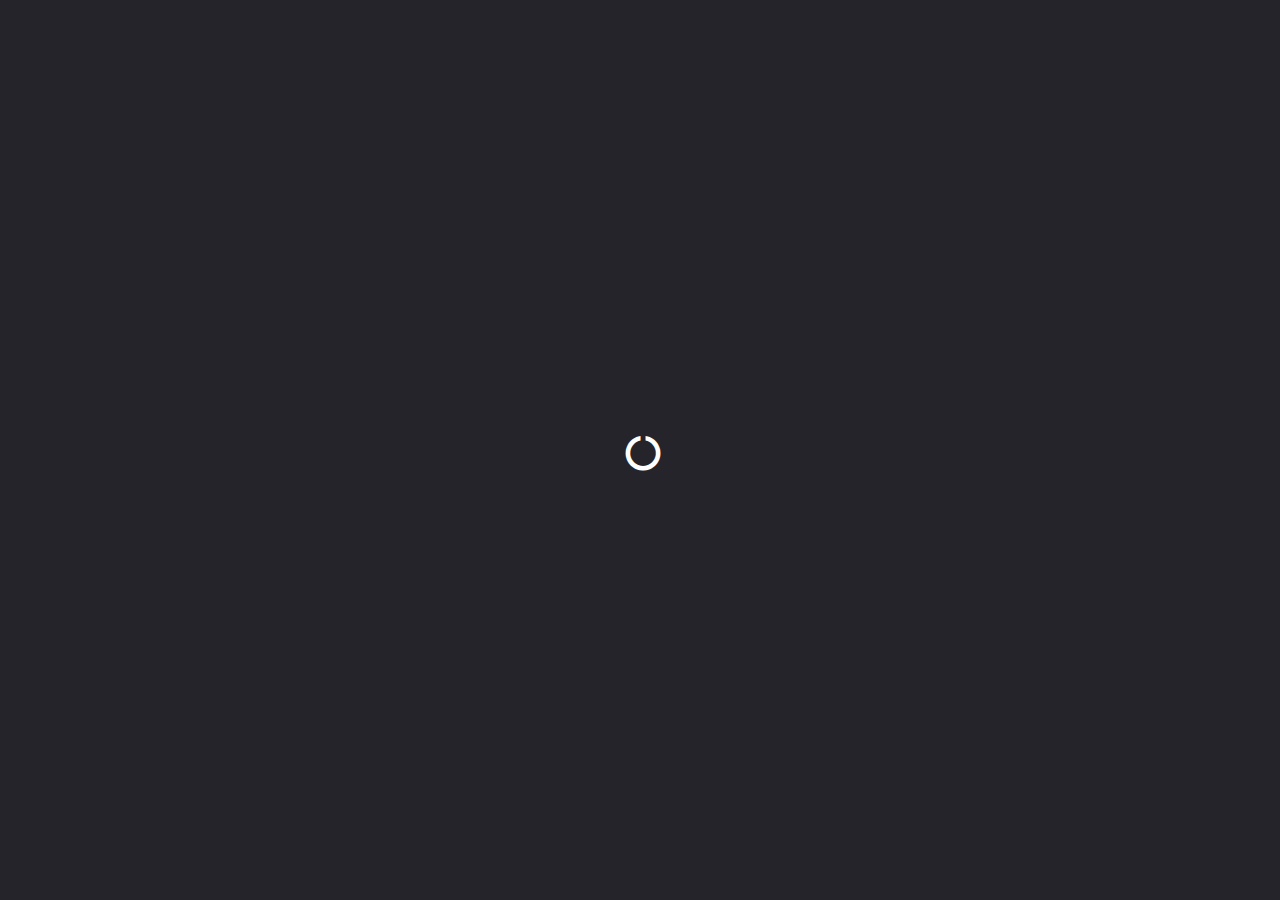
<file: cv/index.html>
<!DOCTYPE html>
<html>
  <head>
    <meta charset="UTF-8">
    <meta name="viewport" content="width=device-width, initial-scale=1, maximum-scale=1">
    <title>Kevin McGovern's Profile</title>
    <link href="https://fonts.googleapis.com/css?family=Montserrat" rel="stylesheet">
    <link rel="stylesheet" type="text/css" href="assets/css/bootstrap-flatly.css" media="screen" />
    <style>
    /* ==========================================================================
    Inline critical CSS to increase performance on page load times
    ========================================================================== */
    /* ==========================================================================
    Preloader Style
    ========================================================================== */
    .preloader {
        position: fixed;
        top: 0;
        left: 0;
        right: 0;
        bottom: 0;
        z-index: 999999;
        background: #24242a;
    }
    .preloader i {
        color: #fff;
        position: absolute;
        font-size: 36px;
        line-height: 36px;
        top: 50%;
        left: 50%;
        height: 36px;
        width: 36px;
        margin-top: -15px;
        margin-left: -15px;
        display: inline-block;
    }
    /* ==========================================================================
    Background image
    ========================================================================== */
    body {
        background-position: center;
        background-size   : cover;
        background-repeat : no-repeat;
        background-color  : #cccccc;
    }
    /* ==========================================================================
    Image for circle at top of page
    ========================================================================== */
    .circleImg {
        display: block;
        margin: auto;
        width: 250px;
        height: 250px;
        opacity: 1.0;
        background: #E6E7ED;
        -moz-border-radius: 125px;
        -webkit-border-radius: 125px;
        background-position:50% 50%;
        background-size: cover;
        background-repeat:no-repeat;
    }
    /* ==========================================================================
    Make overlay semi-transparent
    ========================================================================== */
    #fullWrapper{
        background-color: rgba(245, 245, 245, 0.9);
    }
    /* ==========================================================================
    Make google styles the default font family
    ========================================================================== */
    h1, h2, h3, h4, h5, h6 {
        font-family: 'Montserrat', sans-serif;
    }
    p, div {
        font-family: 'Montserrat', sans-serif;
    }
    .skillLink {
        color: black;
    }
    #innerDocNav{
      margin: 30px 0;
      border: #bbb 1px solid;
      border-radius: 10px;
    }
    .skillsHeaders {
      margin-left: 20px;
    }
    .flexContainer {
      display:                 flex;
      display:                 -webkit-flex; /* Safari 8 */
      flex-wrap:               wrap;
      -webkit-flex-wrap:       wrap;         /* Safari 8 */
      justify-content:         center;
      -webkit-justify-content: center;       /* Safari 8 */
      margin: 15px 0;
    }
    .flexItem{
      margin: auto;  /* Magic! */
    }
    /* Small screens */
    @media all and (max-width: 500px) {
      .flexContainer {
        /* On small screens use vertical items instead of horizontal */
        flex-direction:        column;
        justify-content:       center;
      }
    }
    #cvDetails li.list-group-item.active {
      margin-top: 10px;
    }
    div.tooltip { 
      position      : absolute;
      text-align    : center;
      width         : 150px;
      padding       : 2px;
      font          : 12px sans-serif;
      background    : lightgrey;
      border        : 0px;
      border-radius : 8px;
      pointer-events: none;
    }
    .yAxis.gantt line {
      display       : none;
    }
    </style>
    <link rel="stylesheet" type="text/css" href="assets/css/temp_img.css" media="screen" />
    <link rel="stylesheet" href="https://maxcdn.bootstrapcdn.com/font-awesome/4.4.0/css/font-awesome.min.css">

  </head>
  <body>
    <!-- Preloader
	============================================= -->
    <div class="preloader"><i class="fa fa-circle-o-notch fa-spin fa-2x"></i></div>
    <!-- Nav
	============================================= -->

    <!-- Welcome
	============================================= -->
    <section id="welcome">
      <div class="container">
        <div class="panel panel-default" id="fullWrapper"  data-spy="scroll" data-target="#innerDocNav">
          <div class="panel-body">
            <div id="sectHeader">
              <div class="circleImg" id="nay"></div>
              <h1 class="text-center">Kevin McGovern</h1>
              <h4 class="text-center">Data Visualization Expert</h4>
              <div id="profileLinks" class="flexContainer"></div>

              <div id="about"></div>
            </div>

            <div id="sectSkills">
              <h3 class="text-center">Skills and Interests</h3>

              <h4 class="skillsHeaders text-center">Technologies Kevin is Most Interested In</h4>
              <div class="row" id="skillsInterestsRow"></div>
              <hr class="sep">

              <h3 class="skillsHeaders text-center">Skills</h3>
              <div id="skillsVizDiv"></div>
            </div>

            <div id="sectExperience">
              <h3 class="text-center">Experience</h3>
              <div id="cvGannt"></div>
              <h4 class="text-center">Experience Details</h4>
              <ul class="list-group" id="cvDetails"></ul>
            </div>
            <div id="sectProjects">
              <h3 class="text-center">Other Projects</h3>
            </div>
            <div id="sectFooter">
              <h6 class="text-center"><a href="https://github.com/mcgovey/d3-interactive-profile">Designed and Developed by Kevin McGovern</a></h6>
            </div>
          </div>

        </div>
      </div>
    </section>


  <script
  src="https://code.jquery.com/jquery-3.1.1.min.js"
  integrity="sha256-hVVnYaiADRTO2PzUGmuLJr8BLUSjGIZsDYGmIJLv2b8="
  crossorigin="anonymous"></script>

  <!-- Moment.js for date handling -->
  <script src="https://momentjs.com/downloads/moment.js"></script>

  <!-- D3 Library JS -->
  <script src="//d3js.org/d3.v4.min.js"></script>

  <!-- D3 Scale Library -->
  <script src="https://d3js.org/d3-scale-chromatic.v1.min.js"></script>

  <!-- Local js -->
  <script src="assets/js/bootstrap.min.js"></script>
  <script src="assets/js/drawSkills.js"></script>
  <script src="assets/js/profile.js"></script>
  </body>
</html>
</file>
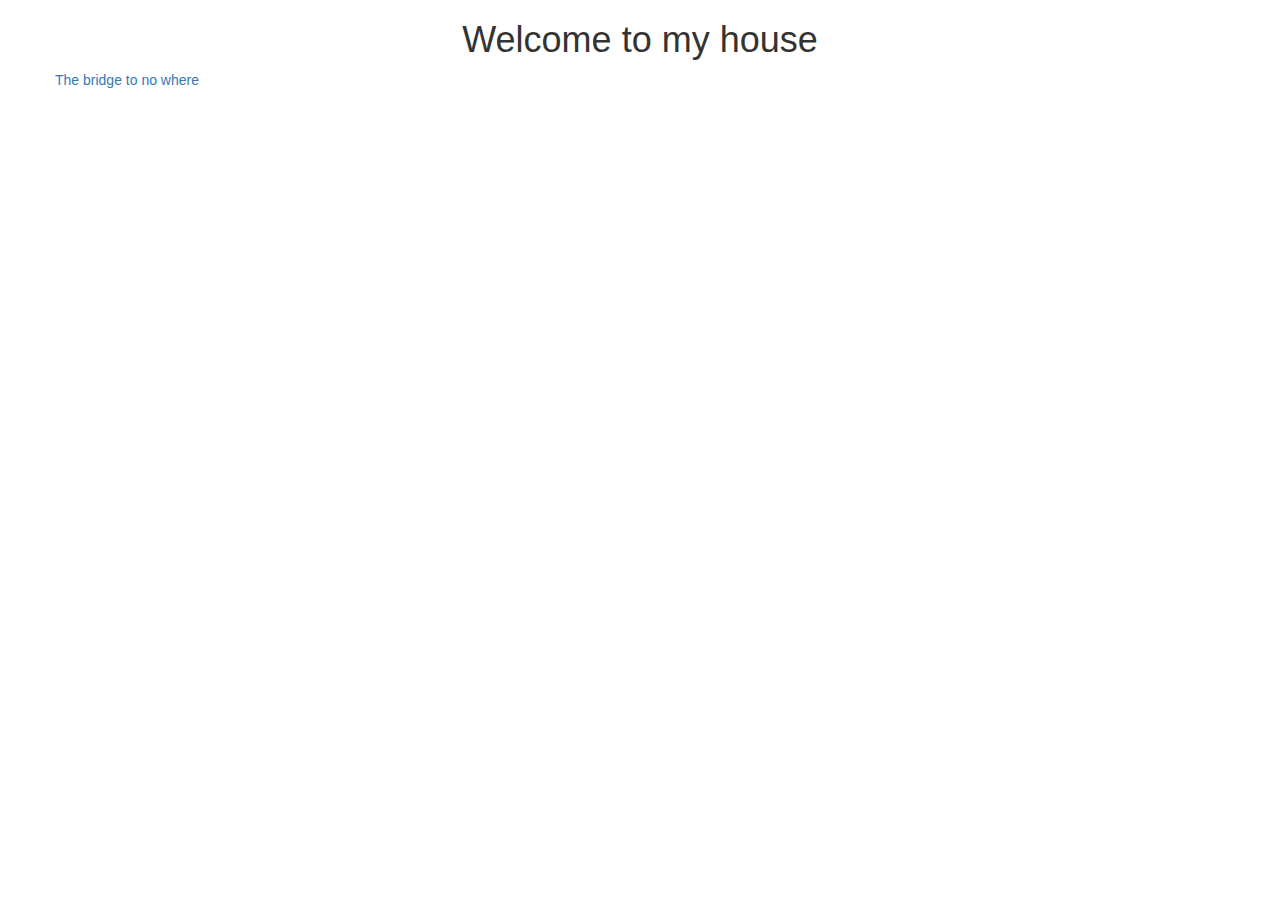
<file: qliksense-extension-tutorial/index.html>
<!DOCTYPE html>
<html>
    <head>
        <link rel="stylesheet" href="https://maxcdn.bootstrapcdn.com/bootstrap/3.3.6/css/bootstrap.min.css">
    </head>
<body>
<h1 class="text-center">Welcome to my house</h1>
<div class="container">
	<div class="row">
		<div class="col-med-3"><a href="#">The bridge to no where</a></div>
	</div>
</div>
<script src="https://maxcdn.bootstrapcdn.com/bootstrap/3.3.6/js/bootstrap.min.js"></script>
</body>
</html>
</file>
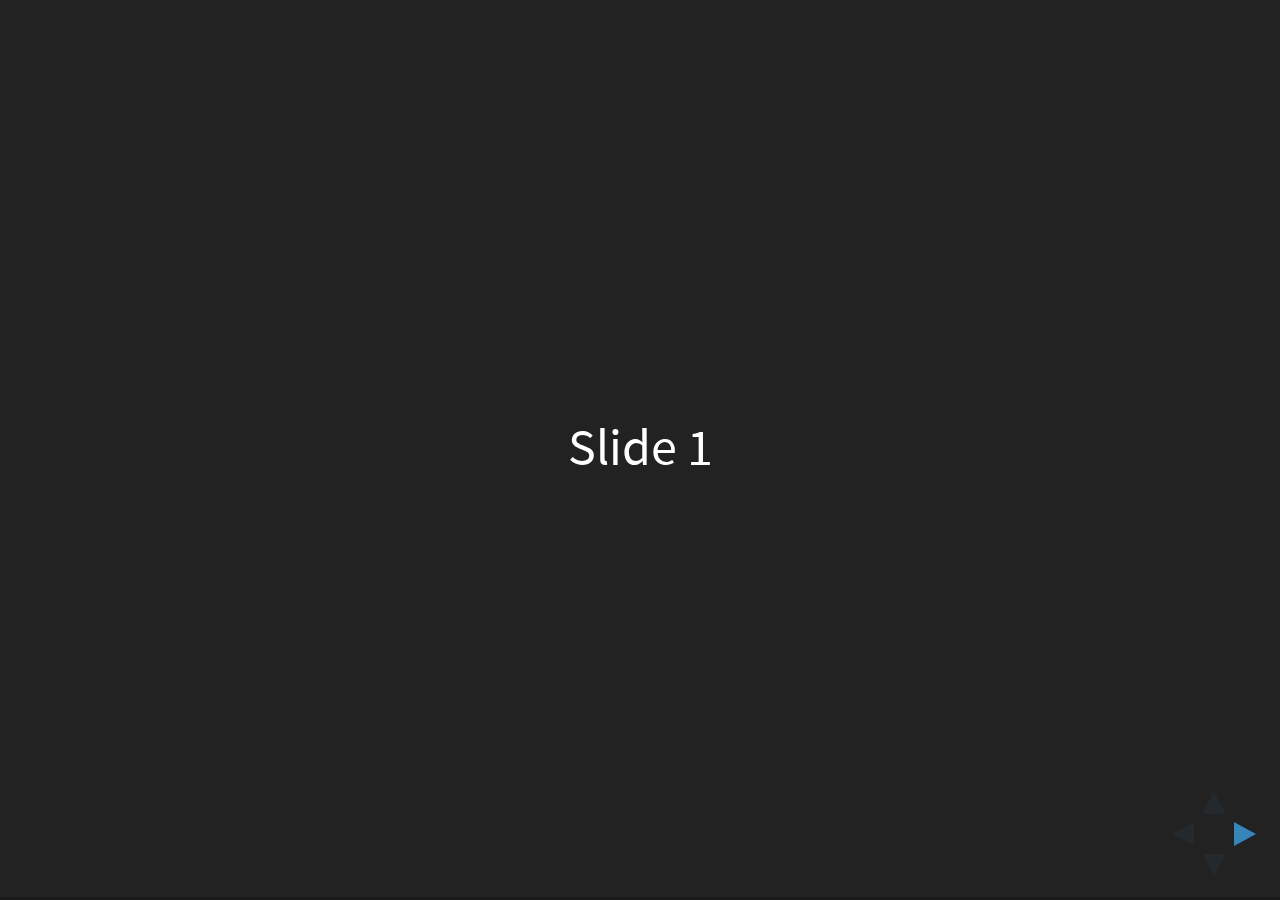
<file: reveallib/index.html>
<!doctype html>
<html>
	<head>
		<meta charset="utf-8">
		<meta name="viewport" content="width=device-width, initial-scale=1.0, maximum-scale=1.0, user-scalable=no">

		<title>reveal.js</title>

		<link rel="stylesheet" href="css/reveal.css">
		<link rel="stylesheet" href="css/theme/black.css">

		<!-- Theme used for syntax highlighting of code -->
		<link rel="stylesheet" href="lib/css/zenburn.css">

		<!-- Printing and PDF exports -->
		<script>
			var link = document.createElement( 'link' );
			link.rel = 'stylesheet';
			link.type = 'text/css';
			link.href = window.location.search.match( /print-pdf/gi ) ? 'css/print/pdf.css' : 'css/print/paper.css';
			document.getElementsByTagName( 'head' )[0].appendChild( link );
		</script>
	</head>
	<body>
		<div class="reveal">
			<div class="slides">
				<section>Slide 1</section>
				<section>Slide 2</section>
			</div>
		</div>

		<script src="lib/js/head.min.js"></script>
		<script src="js/reveal.js"></script>

		<script>
			// More info https://github.com/hakimel/reveal.js#configuration
			Reveal.initialize({
				history: true,

				// More info https://github.com/hakimel/reveal.js#dependencies
				dependencies: [
					{ src: 'plugin/markdown/marked.js' },
					{ src: 'plugin/markdown/markdown.js' },
					{ src: 'plugin/notes/notes.js', async: true },
					{ src: 'plugin/highlight/highlight.js', async: true, callback: function() { hljs.initHighlightingOnLoad(); } }
				]
			});
		</script>
	</body>
</html>
</file>
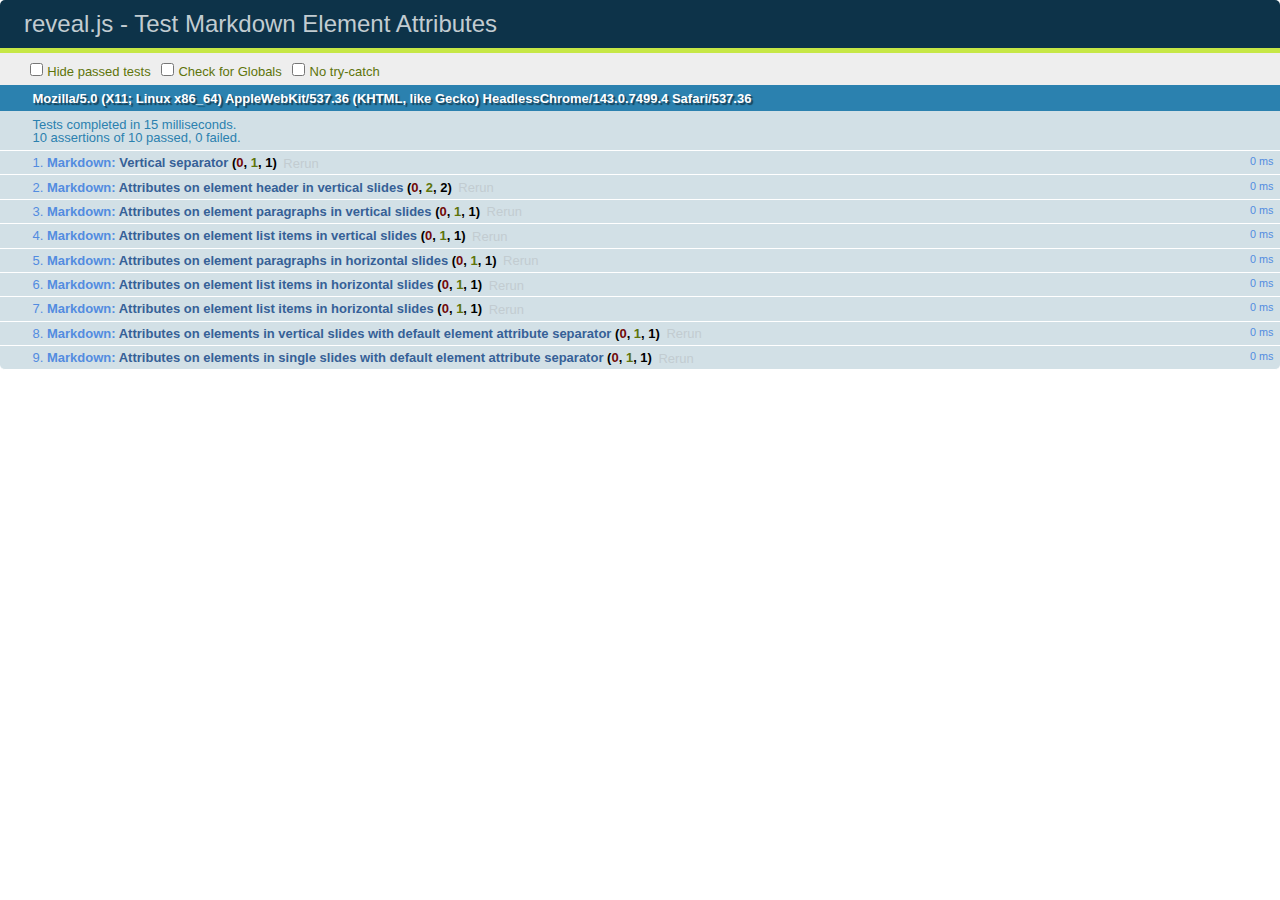
<file: reveallib/test/test-markdown-element-attributes.html>
<!doctype html>
<html lang="en">

	<head>
		<meta charset="utf-8">

		<title>reveal.js - Test Markdown Element Attributes</title>

		<link rel="stylesheet" href="../css/reveal.css">
		<link rel="stylesheet" href="qunit-1.12.0.css">
	</head>

	<body style="overflow: auto;">

		<div id="qunit"></div>
		<div id="qunit-fixture"></div>

		<div class="reveal" style="display: none;">

			<div class="slides">

				<!-- <section data-markdown="example.md" data-separator="^\n\n\n" data-separator-vertical="^\n\n"></section> -->

				<!-- Slides are separated by newline + three dashes + newline, vertical slides identical but two dashes -->
				<section data-markdown data-separator="^\n---\n$" data-separator-vertical="^\n--\n$" data-element-attributes="{_\s*?([^}]+?)}">>
					<script type="text/template">
						## Slide 1.1
						<!-- {_class="fragment fade-out" data-fragment-index="1"} -->

						--

						## Slide 1.2
						<!-- {_class="fragment shrink"} -->

						Paragraph 1
						<!-- {_class="fragment grow"} -->

						Paragraph 2
						<!-- {_class="fragment grow"} -->

						- list item 1 <!-- {_class="fragment grow"} -->
						- list item 2 <!-- {_class="fragment grow"} -->
						- list item 3 <!-- {_class="fragment grow"} -->


						---

						## Slide 2


						Paragraph 1.2  
						multi-line <!-- {_class="fragment highlight-red"} -->

						Paragraph 2.2 <!-- {_class="fragment highlight-red"} -->

						Paragraph 2.3 <!-- {_class="fragment highlight-red"} -->

						Paragraph 2.4 <!-- {_class="fragment highlight-red"} -->

						- list item 1 <!-- {_class="fragment highlight-green"} -->
						- list item 2<!-- {_class="fragment highlight-green"} -->
						- list item 3<!-- {_class="fragment highlight-green"} -->
						- list item 4
						<!-- {_class="fragment highlight-green"} -->
						- list item 5<!-- {_class="fragment highlight-green"} -->

						Test

						![Example Picture](examples/assets/image2.png)
						<!-- {_class="reveal stretch"} -->

					</script>
				</section>



				<section 	data-markdown data-separator="^\n\n\n"
									data-separator-vertical="^\n\n"
									data-separator-notes="^Note:"
									data-charset="utf-8">
					<script type="text/template">
						# Test attributes in Markdown with default separator
						## Slide 1 Def <!-- .element: class="fragment highlight-red" data-fragment-index="1" -->


						## Slide 2 Def
						<!-- .element: class="fragment highlight-red" -->

					</script>
				</section>

				<section data-markdown>
				  <script type="text/template">
					## Hello world
					A paragraph
					<!-- .element: class="fragment highlight-blue" -->
				  </script>
				</section>

				<section data-markdown>
				  <script type="text/template">
					## Hello world

					Multiple  
					Line
					<!-- .element: class="fragment highlight-blue" -->
				  </script>
				</section>

				<section data-markdown>
				  <script type="text/template">
					## Hello world

					Test<!-- .element: class="fragment highlight-blue" -->

					More Test
				  </script>
				</section>


			</div>

		</div>

		<script src="../lib/js/head.min.js"></script>
		<script src="../js/reveal.js"></script>
		<script src="../plugin/markdown/marked.js"></script>
		<script src="../plugin/markdown/markdown.js"></script>
		<script src="qunit-1.12.0.js"></script>

		<script src="test-markdown-element-attributes.js"></script>

	</body>
</html>
</file>
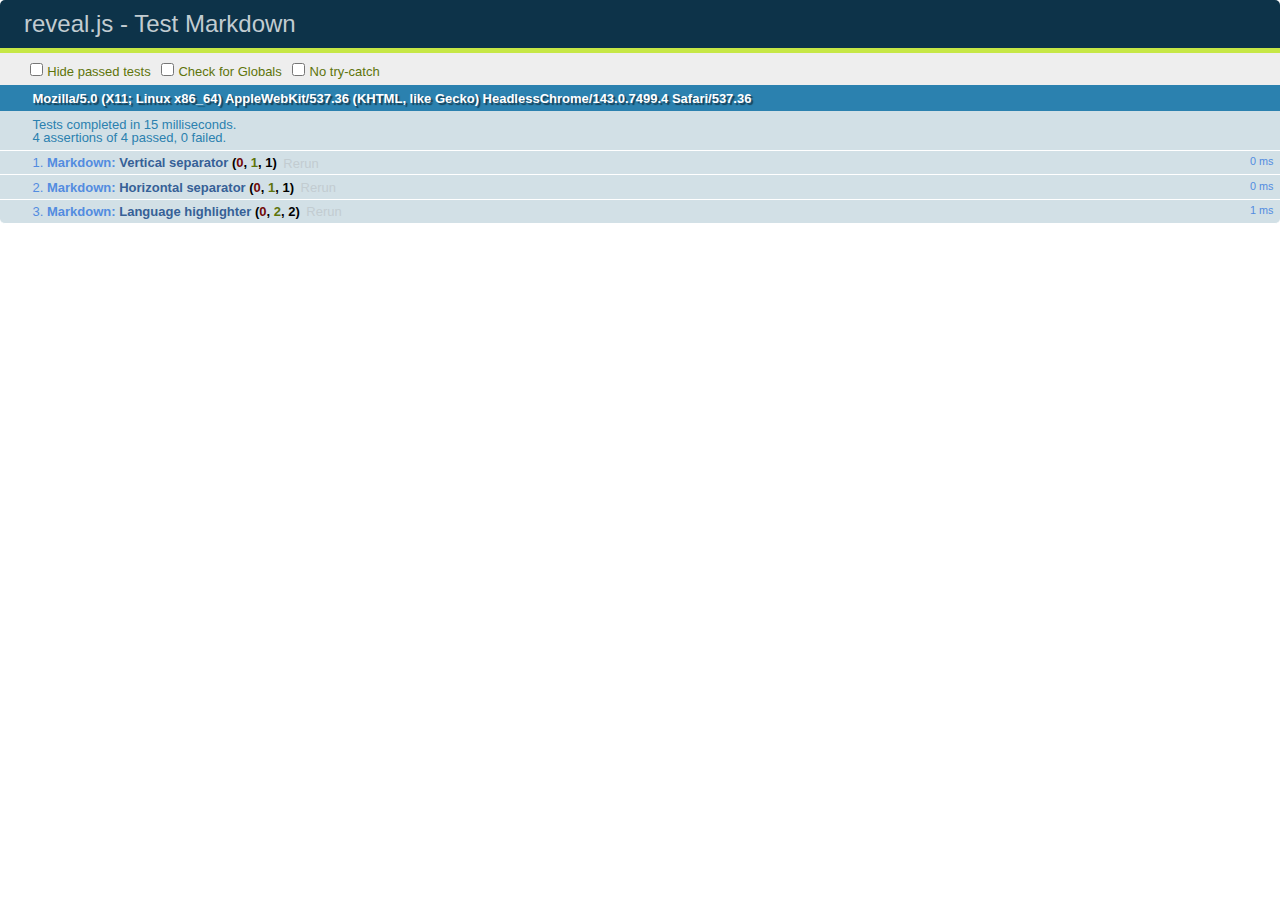
<file: reveallib/test/test-markdown-external.html>
<!doctype html>
<html lang="en">

	<head>
		<meta charset="utf-8">

		<title>reveal.js - Test Markdown</title>

		<link rel="stylesheet" href="../css/reveal.css">
		<link rel="stylesheet" href="qunit-1.12.0.css">
	</head>

	<body style="overflow: auto;">

		<div id="qunit"></div>
  		<div id="qunit-fixture"></div>

		<div class="reveal" style="display: none;">

			<div class="slides">
				<section data-markdown="simple.md" data-separator="^\n\n\n" data-separator-vertical="^\n\n"></section>
			</div>

		</div>

		<script src="../lib/js/head.min.js"></script>
		<script src="../js/reveal.js"></script>
		<script src="../plugin/highlight/highlight.js"></script>
		<script src="../plugin/markdown/marked.js"></script>
		<script src="../plugin/markdown/markdown.js"></script>
		<script src="qunit-1.12.0.js"></script>

		<script src="test-markdown-external.js"></script>

	</body>
</html>
</file>
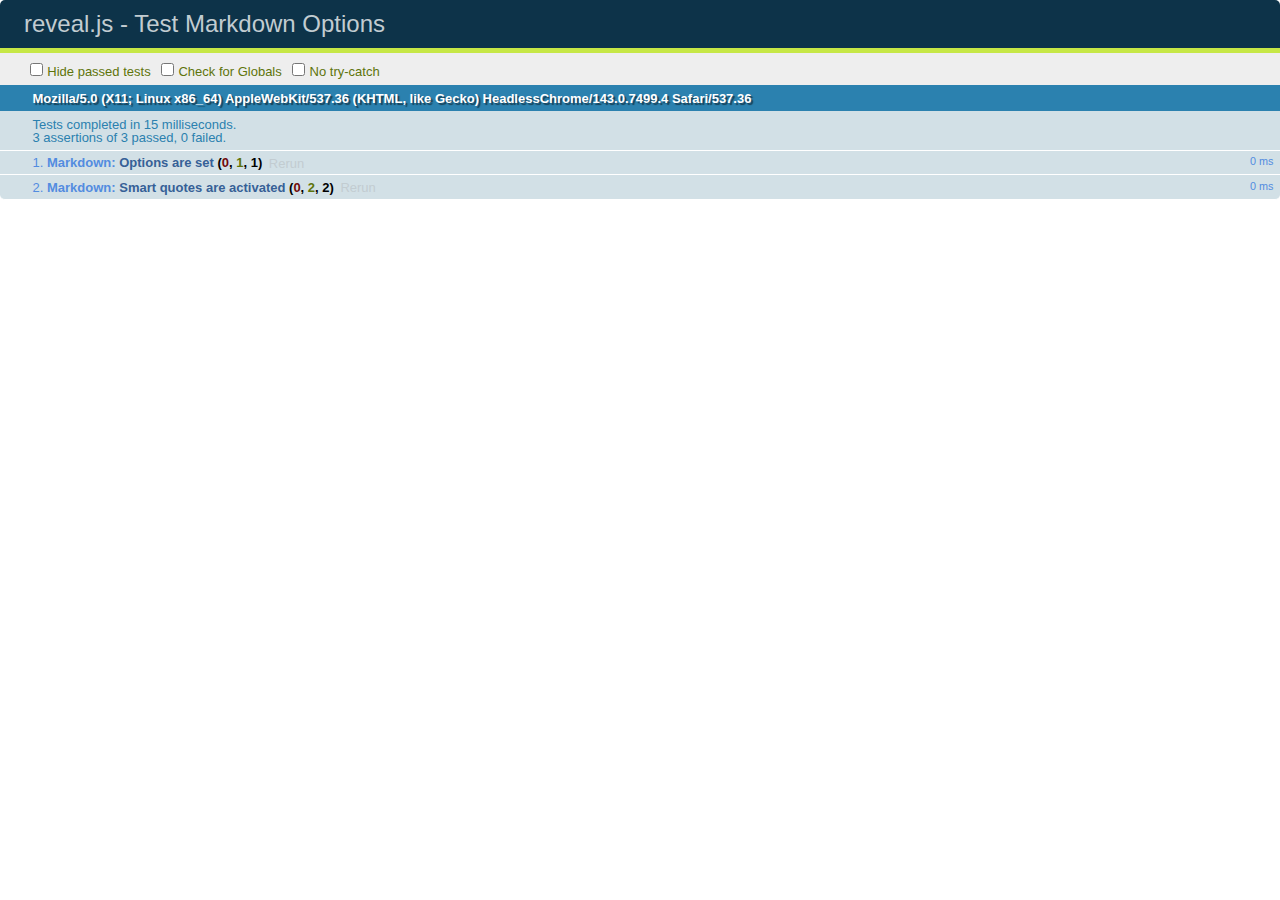
<file: reveallib/test/test-markdown-options.html>
<!doctype html>
<html lang="en">

	<head>
		<meta charset="utf-8">

		<title>reveal.js - Test Markdown Options</title>

		<link rel="stylesheet" href="../css/reveal.css">
		<link rel="stylesheet" href="qunit-1.12.0.css">
	</head>

	<body style="overflow: auto;">

		<div id="qunit"></div>
		<div id="qunit-fixture"></div>

		<div class="reveal" style="display: none;">

			<div class="slides">

				<section data-markdown>
					<script type="text/template">
						## Testing Markdown Options

						This "slide" should contain 'smart' quotes.
					</script>
				</section>

			</div>

		</div>

		<script src="../lib/js/head.min.js"></script>
		<script src="../js/reveal.js"></script>
		<script src="qunit-1.12.0.js"></script>

		<script src="test-markdown-options.js"></script>

	</body>
</html>
</file>
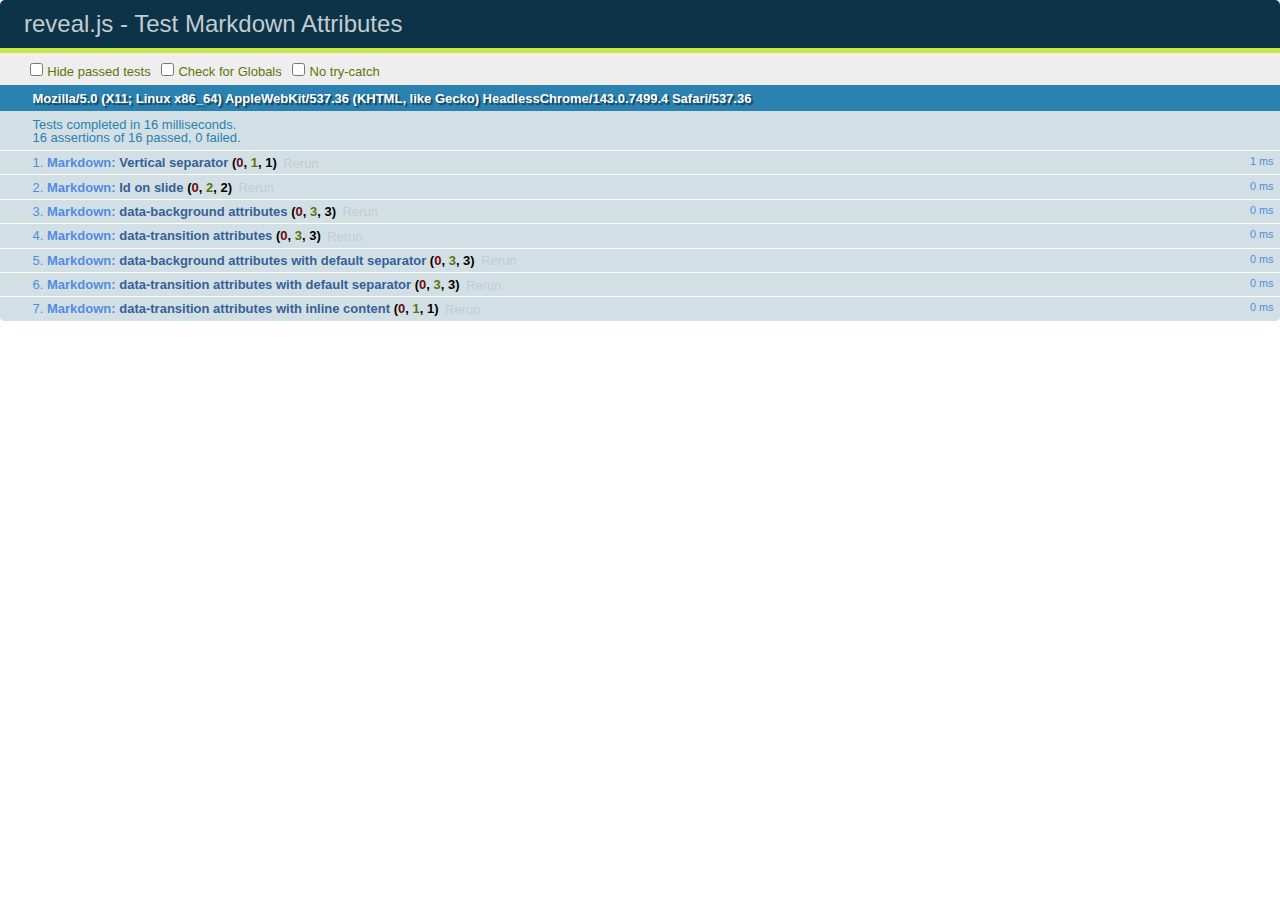
<file: reveallib/test/test-markdown-slide-attributes.html>
<!doctype html>
<html lang="en">

	<head>
		<meta charset="utf-8">

		<title>reveal.js - Test Markdown Attributes</title>

		<link rel="stylesheet" href="../css/reveal.css">
		<link rel="stylesheet" href="qunit-1.12.0.css">
	</head>

	<body style="overflow: auto;">

		<div id="qunit"></div>
		<div id="qunit-fixture"></div>

		<div class="reveal" style="display: none;">

			<div class="slides">

				<!-- <section data-markdown="example.md" data-separator="^\n\n\n" data-separator-vertical="^\n\n"></section> -->

				<!-- Slides are separated by three lines, vertical slides by two lines, attributes are one any line starting with (spaces and) two dashes -->
				<section 	data-markdown data-separator="^\n\n\n"
									data-separator-vertical="^\n\n"
									data-separator-notes="^Note:"
									data-attributes="--\s(.*?)$"
									data-charset="utf-8">
					<script type="text/template">
						# Test attributes in Markdown
						## Slide 1



						## Slide 2
						<!-- -- id="slide2" data-transition="zoom" data-background="#A0C66B" -->


						## Slide 2.1
						<!-- -- data-background="#ff0000" data-transition="fade" -->


						## Slide 2.2
						[Link to Slide2](#/slide2)



						## Slide 3
						<!-- -- data-transition="zoom" data-background="#C6916B" -->



						## Slide 4
					</script>
				</section>

				<section 	data-markdown data-separator="^\n\n\n"
									data-separator-vertical="^\n\n"
									data-separator-notes="^Note:"
									data-charset="utf-8">
					<script type="text/template">
						# Test attributes in Markdown with default separator
						## Slide 1 Def



						## Slide 2 Def
						<!-- .slide: id="slide2def" data-transition="concave" data-background="#A7C66B" -->


						## Slide 2.1 Def
						<!-- .slide: data-background="#f70000" data-transition="page" -->


						## Slide 2.2 Def
						[Link to Slide2](#/slide2def)



						## Slide 3 Def
						<!-- .slide: data-transition="concave" data-background="#C7916B" -->



						## Slide 4
					</script>
				</section>

				<section data-markdown>
					<script type="text/template">
						<!-- .slide: data-background="#ff0000" -->
						## Hello world
					</script>
				</section>

				<section data-markdown>
					<script type="text/template">
						## Hello world
						<!-- .slide: data-background="#ff0000" -->
					</script>
				</section>

				<section data-markdown>
					<script type="text/template">
						## Hello world

						Test
						<!-- .slide: data-background="#ff0000" -->

						More Test
					</script>
				</section>

			</div>

		</div>

		<script src="../lib/js/head.min.js"></script>
		<script src="../js/reveal.js"></script>
		<script src="../plugin/markdown/marked.js"></script>
		<script src="../plugin/markdown/markdown.js"></script>
		<script src="qunit-1.12.0.js"></script>

		<script src="test-markdown-slide-attributes.js"></script>

	</body>
</html>
</file>
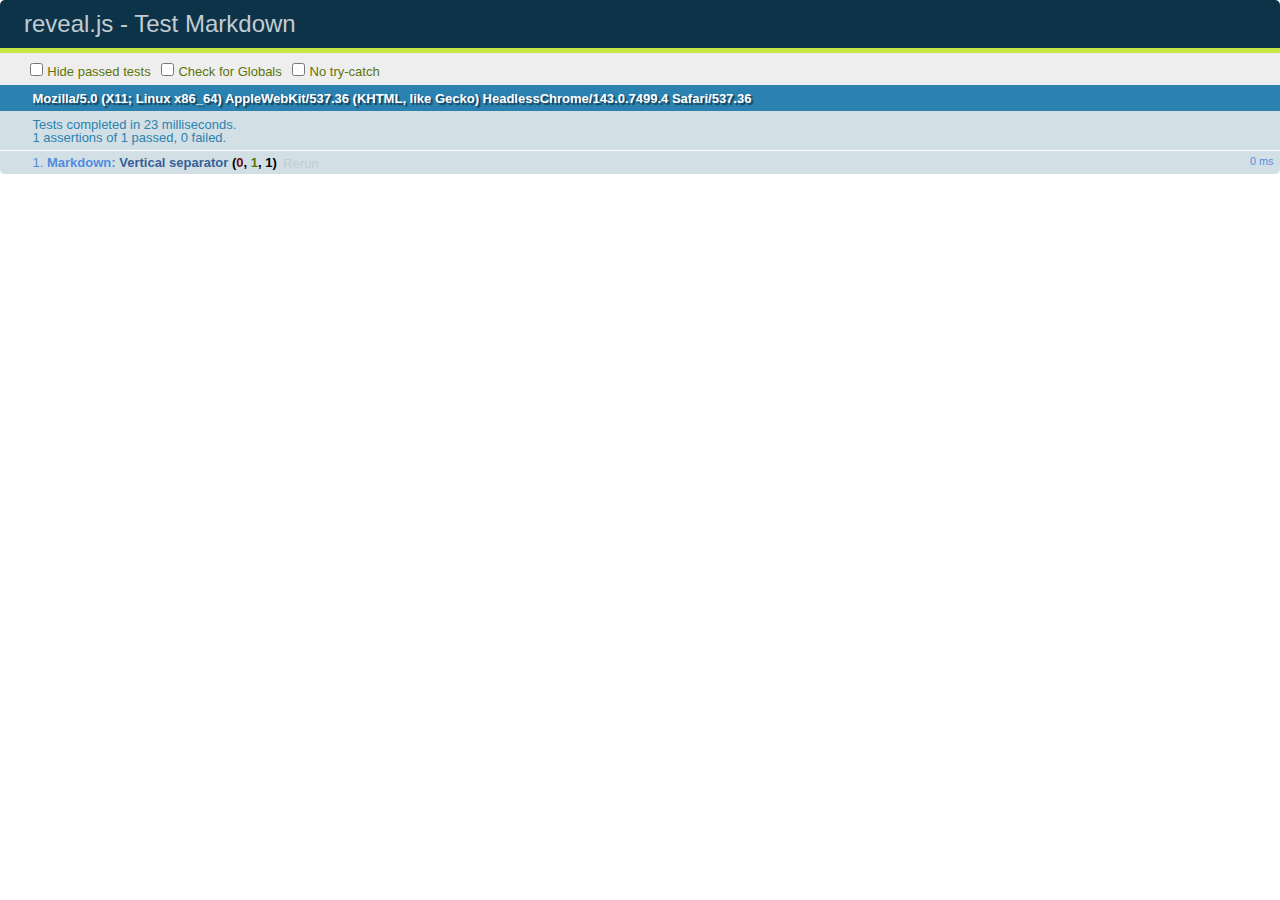
<file: reveallib/test/test-markdown.html>
<!doctype html>
<html lang="en">

	<head>
		<meta charset="utf-8">

		<title>reveal.js - Test Markdown</title>

		<link rel="stylesheet" href="../css/reveal.css">
		<link rel="stylesheet" href="qunit-1.12.0.css">
	</head>

	<body style="overflow: auto;">

		<div id="qunit"></div>
		<div id="qunit-fixture"></div>

		<div class="reveal" style="display: none;">

			<div class="slides">

				<!-- <section data-markdown="example.md" data-separator="^\n\n\n" data-separator-vertical="^\n\n"></section> -->

				<!-- Slides are separated by newline + three dashes + newline, vertical slides identical but two dashes -->
				<section data-markdown data-separator="^\n---\n$" data-separator-vertical="^\n--\n$">
					<script type="text/template">
						## Slide 1.1

						--

						## Slide 1.2

						---

						## Slide 2
					</script>
				</section>

			</div>

		</div>

		<script src="../lib/js/head.min.js"></script>
		<script src="../js/reveal.js"></script>
		<script src="../plugin/markdown/marked.js"></script>
		<script src="../plugin/markdown/markdown.js"></script>
		<script src="qunit-1.12.0.js"></script>

		<script src="test-markdown.js"></script>

	</body>
</html>
</file>
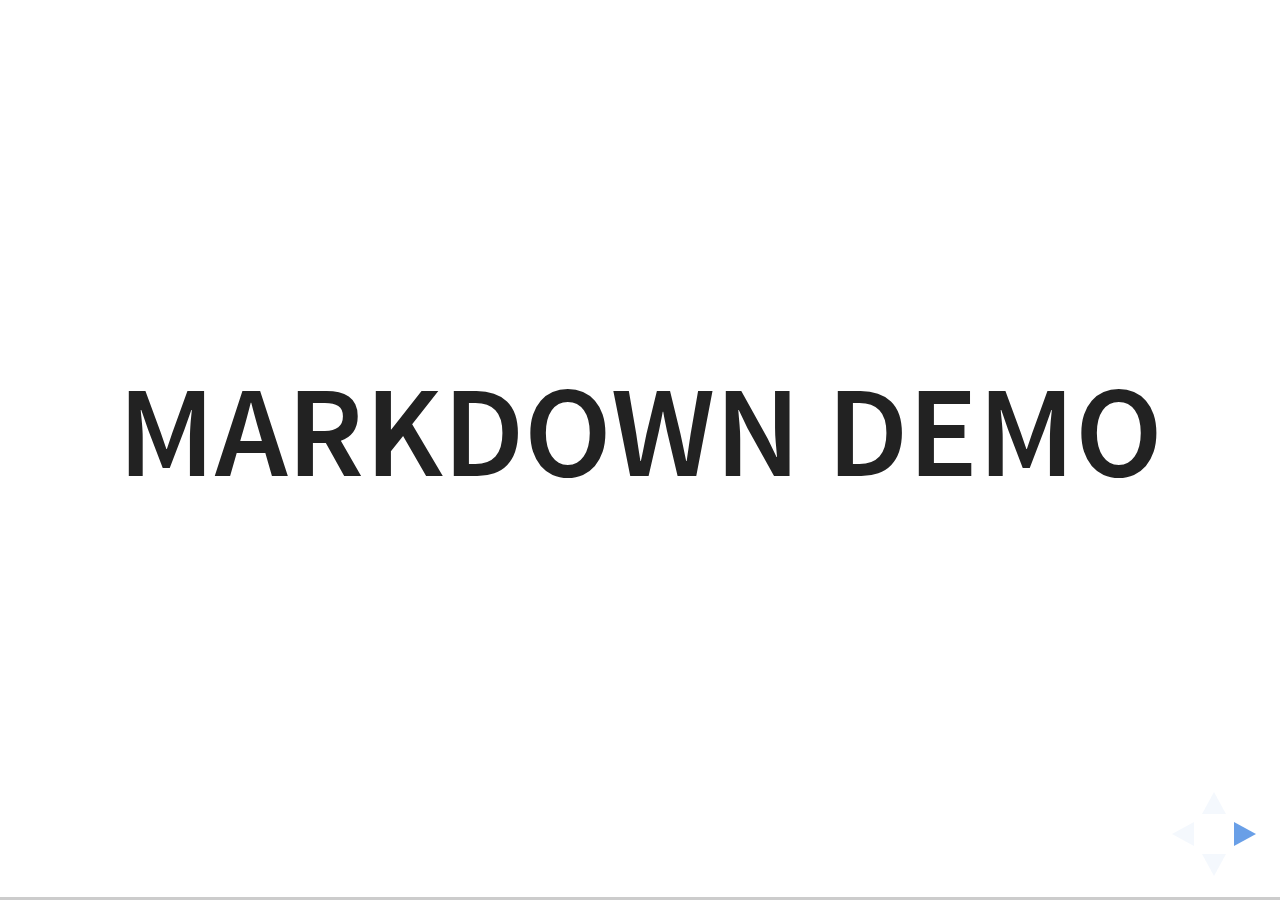
<file: reveallib/plugin/markdown/example.html>
<!doctype html>
<html lang="en">

	<head>
		<meta charset="utf-8">

		<title>reveal.js - Markdown Demo</title>

		<link rel="stylesheet" href="../../css/reveal.css">
		<link rel="stylesheet" href="../../css/theme/white.css" id="theme">

        <link rel="stylesheet" href="../../lib/css/zenburn.css">
	</head>

	<body>

		<div class="reveal">

			<div class="slides">

                <!-- Use external markdown resource, separate slides by three newlines; vertical slides by two newlines -->
                <section data-markdown="example.md" data-separator="^\n\n\n" data-separator-vertical="^\n\n"></section>

                <!-- Slides are separated by three dashes (quick 'n dirty regular expression) -->
                <section data-markdown data-separator="---">
                    <script type="text/template">
                        ## Demo 1
                        Slide 1
                        ---
                        ## Demo 1
                        Slide 2
                        ---
                        ## Demo 1
                        Slide 3
                    </script>
                </section>

                <!-- Slides are separated by newline + three dashes + newline, vertical slides identical but two dashes -->
                <section data-markdown data-separator="^\n---\n$" data-separator-vertical="^\n--\n$">
                    <script type="text/template">
                        ## Demo 2
                        Slide 1.1

                        --

                        ## Demo 2
                        Slide 1.2

                        ---

                        ## Demo 2
                        Slide 2
                    </script>
                </section>

                <!-- No "extra" slides, since there are no separators defined (so they'll become horizontal rulers) -->
                <section data-markdown>
                    <script type="text/template">
                        A

                        ---

                        B

                        ---

                        C
                    </script>
                </section>

                <!-- Slide attributes -->
                <section data-markdown>
                    <script type="text/template">
                        <!-- .slide: data-background="#000000" -->
                        ## Slide attributes
                    </script>
                </section>

                <!-- Element attributes -->
                <section data-markdown>
                    <script type="text/template">
                        ## Element attributes
                        - Item 1 <!-- .element: class="fragment" data-fragment-index="2" -->
                        - Item 2 <!-- .element: class="fragment" data-fragment-index="1" -->
                    </script>
                </section>

                <!-- Code -->
                <section data-markdown>
                    <script type="text/template">
                        ```php
                        public function foo()
                        {
                            $foo = array(
                                'bar' => 'bar'
                            )
                        }
                        ```
                    </script>
                </section>

            </div>
		</div>

		<script src="../../lib/js/head.min.js"></script>
		<script src="../../js/reveal.js"></script>

		<script>

			Reveal.initialize({
				controls: true,
				progress: true,
				history: true,
				center: true,

				// Optional libraries used to extend on reveal.js
				dependencies: [
					{ src: '../../lib/js/classList.js', condition: function() { return !document.body.classList; } },
					{ src: 'marked.js', condition: function() { return !!document.querySelector( '[data-markdown]' ); } },
                    { src: 'markdown.js', condition: function() { return !!document.querySelector( '[data-markdown]' ); } },
                    { src: '../highlight/highlight.js', async: true, callback: function() { hljs.initHighlightingOnLoad(); } },
					{ src: '../notes/notes.js' }
				]
			});

		</script>

	</body>
</html>
</file>
